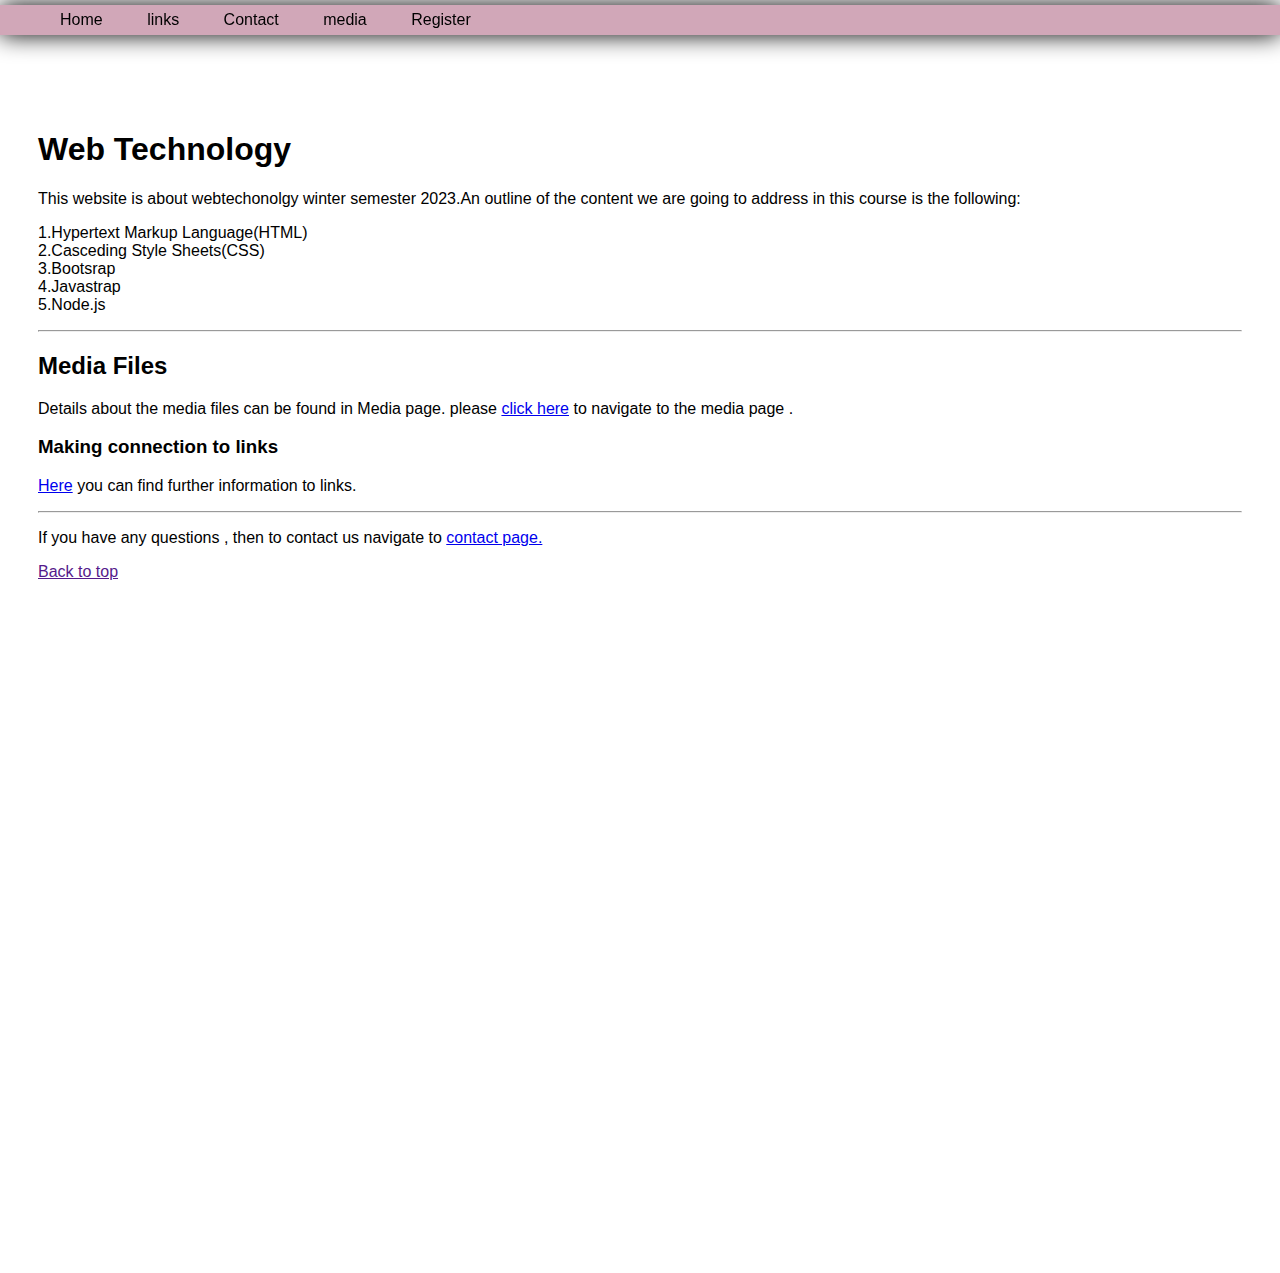
<file: index.html>
<!DOCTYPE html>
<html lang="en">
  <head>
    <meta charset="UTF-8" />
    <meta name="viewport" content="width=device-width, initial-scale=1.0" />
    <link rel="stylesheet" href="./css/style.css" />
    <link rel="icon" href="./images/html5.png" />
    <title>Document</title>
  </head>
  <body>
    <header>
      <nav>
        <ul>
          <li>
            <a href="index.html"> Home </a>
          </li>
          <li>
            <a href="links.html">links </a>
          </li>
          <li>
            <a href="contact.html"> Contact </a>
          </li>
          <li><a href="media.html">media </a></li>
          <li>
            <a href="register.html">Register</a>
          </li>
        </ul>
      </nav>
    </header>
    <div>
      <h1>Web Technology</h1>
      <p>
        This website is about webtechonolgy winter semester 2023.An outline of
        the content we are going to address in this course is the following:
      </p>
      <p>
        1.Hypertext Markup Language(HTML)<br />
        2.Casceding Style Sheets(CSS)<br />
        3.Bootsrap<br />
        4.Javastrap<br />
        5.Node.js<br />
      </p>
      <hr />
      <h2>Media Files</h2>
      <p>
        Details about the media files can be found in Media page. please
        <a href="media.html">click here</a> to navigate to the media page .
      </p>
      <h3>Making connection to links</h3>
      <p>
        <a href="links.html">Here</a> you can find further information to links.
      </p>
      <hr />
      <p>
        If you have any questions , then to contact us navigate to
        <a href="contact.html">contact page.</a>
      </p>
      <p><a href="">Back to top</a></p>
    </div>
  </body>
</html>
</file>
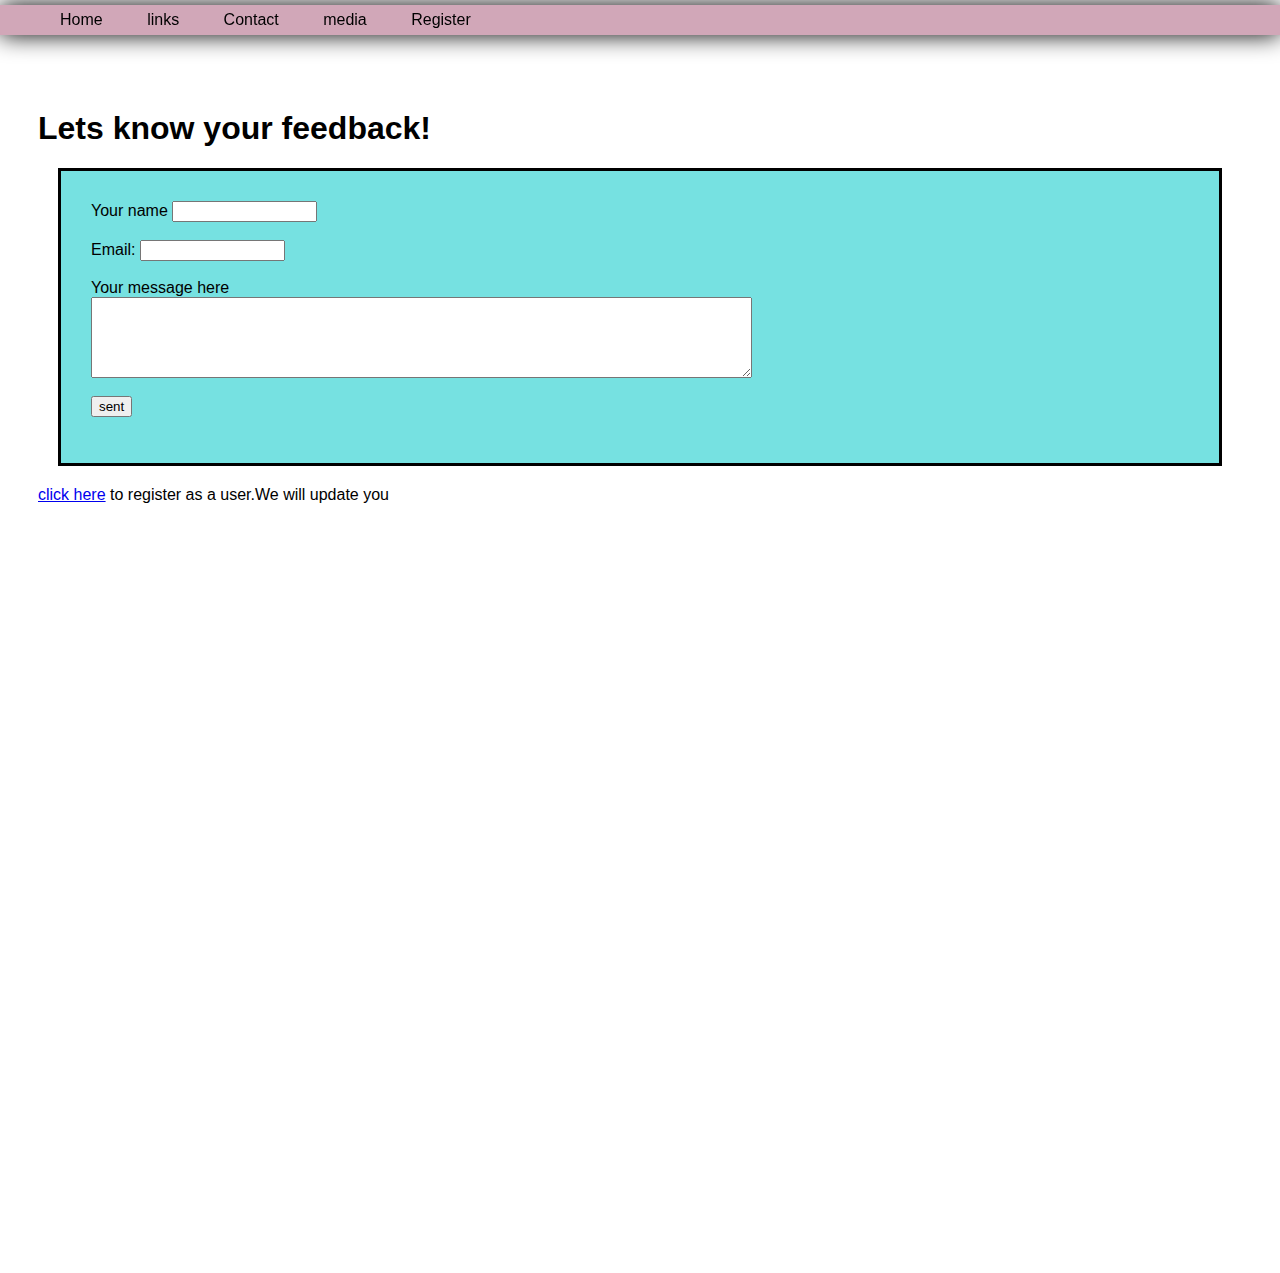
<file: contact.html>
<DOCTYPE html>
    <html lang="en">
    <head>
        <meta charset="UTF-8">
        <meta name="viewport" content="width=device-width, initial-scale=1.0">
        <link rel="stylesheet" href="./css/style.css">
        <link rel="icon" href="./images/html5.png">

        <title>Document</title>
    </head>
    <body>
        <header>  
            <nav>  
                <ul>  
                <li>  
                <a href="index.html"> Home </a>  
                </li>  
                <li>  
                <a href="links.html">links </a>  
                </li>  
                <li>  
                <a href="contact.html"> Contact </a>  
                </li>  
                <li> <a href="media.html">media </a>  
                </li>  
                <li>  
                <a href="register.html">Register</a>  
                </li>  
                </ul>  
                </nav>  
            </header>
            <div>
                <h1>Lets know your feedback!</h1>
            </div>
            <div class="reg">
                
                    <form>  
              
                        <label> Your name  </label>         
                        <input type="text" name="jane" size="15"/> <br> <br>  
                        <label> Email: </label>     
                        <input type="text" name="doe" size="15"/> <br> <br>  
                        Your message here
                        <br>  
                        <textarea cols="80" rows="5" value="address">  
                        </textarea>  
                        <br> <br>
                        <input type="button" value="sent"/>                           
                        </form>
                    </div>  
                    <p><a href="./register.html">click here</a> to register as a user.We will update you </p>
        </body>
</file>
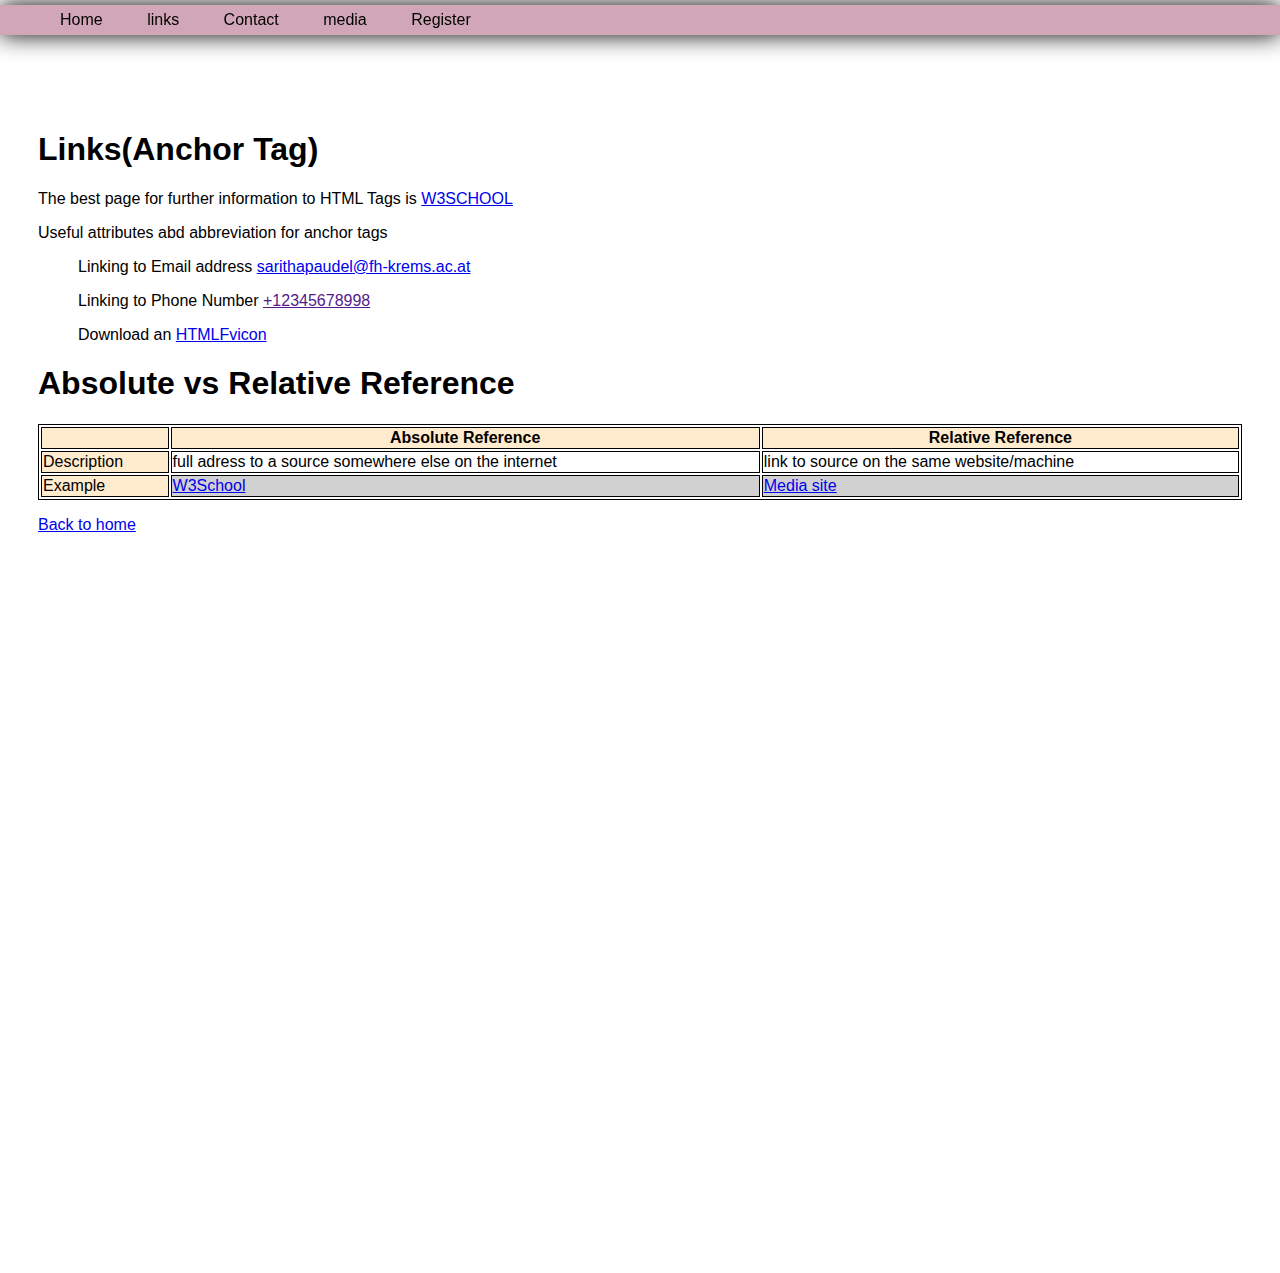
<file: links.html>
<!DOCTYPE html>
<html lang="en">
<head>
    <meta charset="UTF-8">
    <meta name="viewport" content="width=device-width, initial-scale=1.0">

    <link rel="stylesheet" href="./css/style.css">
    <link rel="icon" href="./images/html5.png">

    <title>Document</title>
</head>
<body>
    <header>  
        <nav>  
            <ul>  
            <li>  
            <a href="index.html"> Home </a>  
            </li>  
            <li>  
            <a href="links.html">links </a>  
            </li>  
            <li>  
            <a href="contact.html"> Contact </a>  
            </li>  
            <li> <a href="media.html">media </a>  
            </li>  
            <li>  
            <a href="register.html">Register</a>  
            </li>  
            </ul>  
            </nav> 
        </header> 
    <div>
        <h1>
            Links(Anchor Tag)
        </h1>
    </div>
    <p>The best page for further information to HTML Tags is <a href="https://www.w3schools.com/">W3SCHOOL</a></p>
    <p>Useful attributes abd abbreviation for anchor tags</p>
    <ul>Linking to Email address <a href="mailto">sarithapaudel@fh-krems.ac.at</a></ul>
    <ul>Linking to Phone Number <a href="">+12345678998</a> </ul>
    <ul>Download an <a href="./images/html5.png">HTMLFvicon</a></ul>

    <div>
        <h1>Absolute vs Relative Reference</h1>
        
          
    
          <table style="width:100%" >
            <tr class="table-1">
              <th></th>
              <th>Absolute Reference</th>
              <th>Relative Reference</th>
            </tr>
            <tr>
              <td class="table-1">Description</td>
              <td>full adress to a source somewhere else on the internet</td>
              <td>link to source on the same website/machine</td>
            </tr>
            <tr>
              <td class="table-1">Example</td>
              <td class="table-2"><a href="https://www.w3schools.com/">W3School</a></td>
              <td class="table-2"><a href="media.html">Media site</a></td>
            </tr>
          </table>
          <p><a href="index.html">Back to home</a></p>
          
    
    
    </div>
    
</body>
</html>
</file>
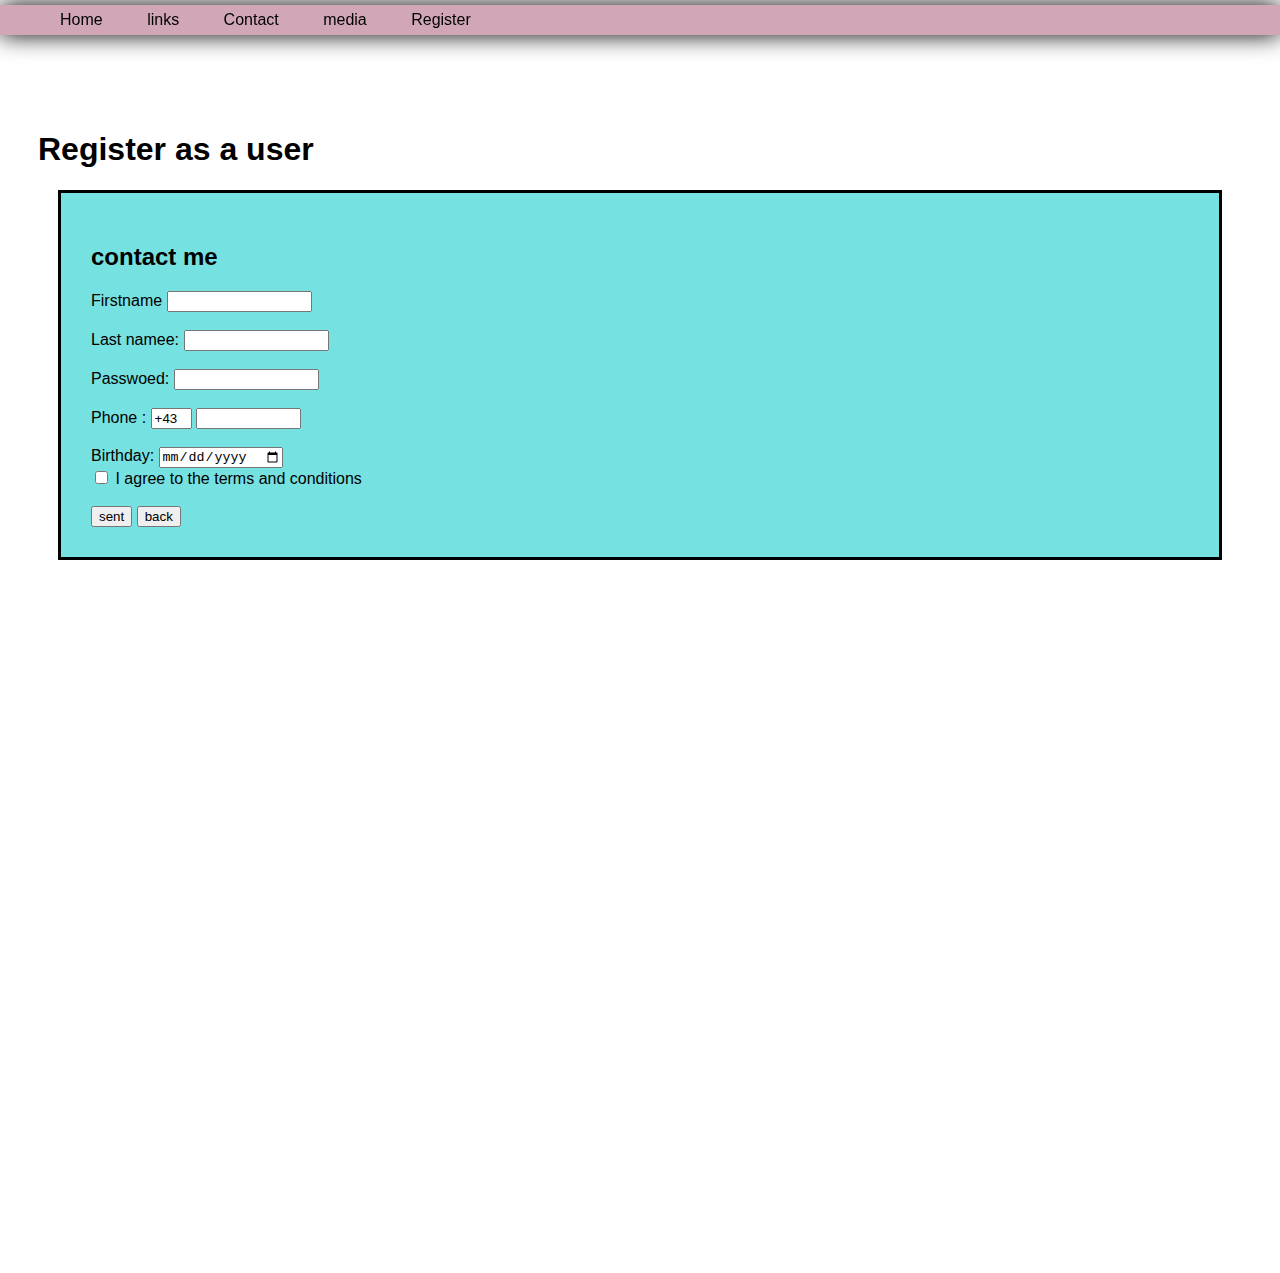
<file: register.html>
<!DOCTYPE html>
<html lang="en">
<head>
    <meta charset="UTF-8">
    <meta name="viewport" content="width=device-width, initial-scale=1.0">
    <link rel="stylesheet" href="./css/style.css">
    <link rel="icon" href="./images/html5.png">

    <title>Document</title>
</head>
<body>
    <header>  
        <nav>  
            <ul>  
            <li>  
            <a href="index.html"> Home </a>  
            </li>  
            <li>  
            <a href="links.html">links </a>  
            </li>  
            <li>  
            <a href="contact.html"> Contact </a>  
            </li>  
            <li> <a href="media.html">media </a>  
            </li>  
            <li>  
            <a href="register.html">Register</a>  
            </li>  
            </ul>  
            </nav> 
        </header> 
        <div>
            <h1>Register as a user</h1>
        </div>

<div class="reg">
    <h2>contact me</h2>
        <form>  
  
            <label> Firstname </label>         
            <input type="text" name="jane" size="15"/> <br> <br>  
            <label> Last namee: </label>     
            <input type="text" name="doe" size="15"/> <br> <br>  
            <label> Passwoed: </label>         
            <input type="text" name="your secret" size="15"/> <br> <br>  
              
            <label>   
            Phone :  
            </label>  
            <input type="text" name="country code"  value="+43" size="2"/>   
            <input type="text" name="phone" size="10"/> <br> <br>  

            <form action="/action_page.php">
                <label for="birthday">Birthday:</label>
                <input type="date" id="birthday" name="birthday">
              </form>

              <form action="/action_page.php">
                <input type="checkbox" id="check-box" name="check-box" value="tick">
                <label for="vehicle1"> I agree to the terms and conditions</label><br>
              </form>

              <br>
            <input type="button" value="sent"/>  <input type="button" value="back"/>  
            </form>
        </div>
</file>
<file: css/style.css>
body   
{  
height: 125vh;  
margin-top: 80px;  
padding: 30px;  
background-size: cover;  
font-family: sans-serif;  
}  
header {  
background-color: rgb(209, 167, 184);  
position: fixed;  
left: 0;  
right: 0;  
top: 5px;  
height: 30px;  
display: flex;  
align-items: center;  
box-shadow: 0 0 25px 0 black;  
}  
header * {  
display: inline;  
}  
header li {  
margin: 20px;  
}  
header li a {  
color: rgb(0, 0, 0);  
text-decoration: none;  
}  

table, th, td {
    border:1px solid black;
  }
.video{width: 10cm;}

.reg{
    background-color: rgb(118, 225, 225);
    border: 3px solid black;
    padding: 30px;
    margin: 20px;
    
}
.table-1{
    background-color: blanchedalmond;
}
.table-2{
    background-color: rgb(209, 209, 209);
}
</file>
